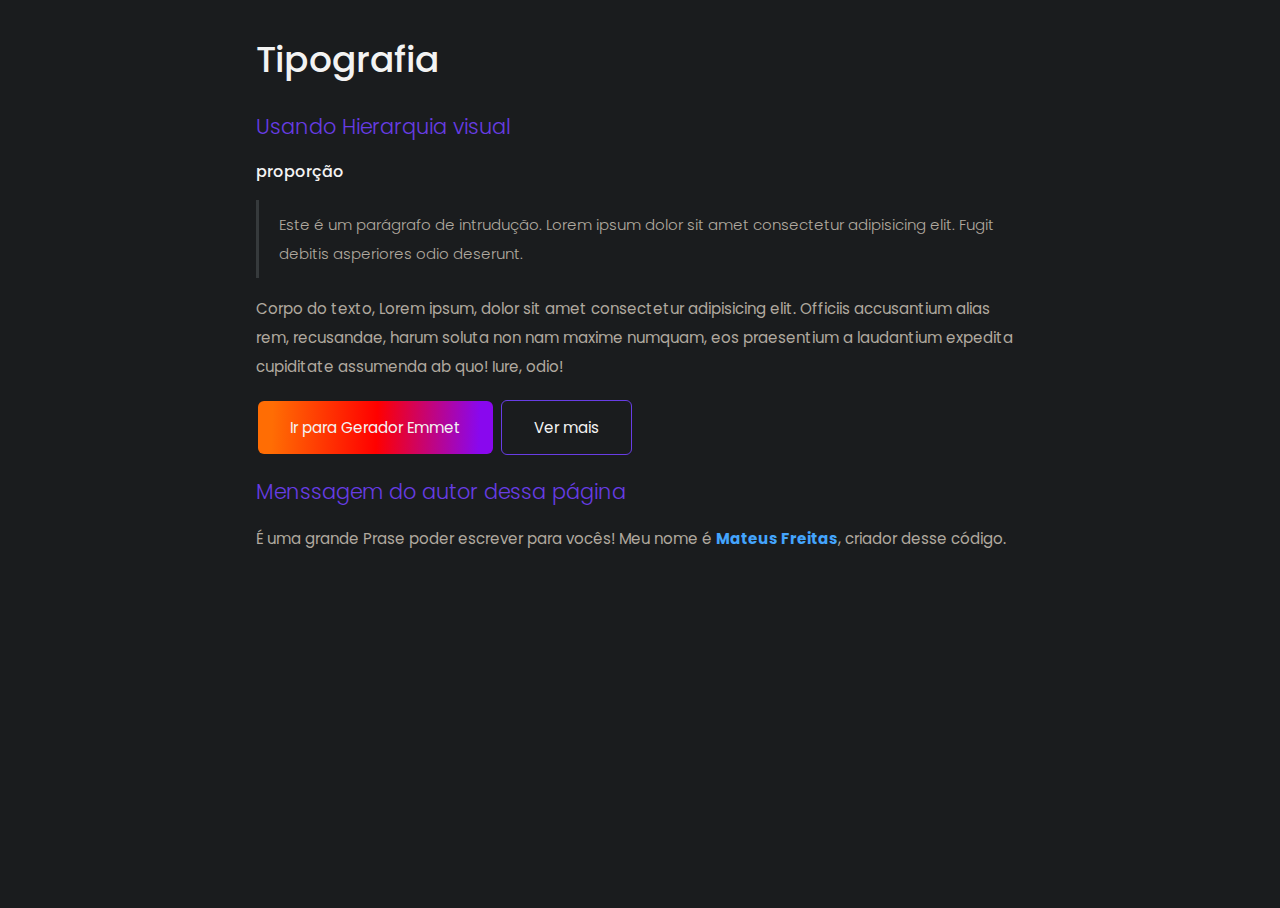
<file: site/index.html>
<!DOCTYPE html>
<html lang="pt-br">

<head>
  <title>Web AutoFlow - Automação para devs web</title>
  <!--==========Metatags==========-->
  <meta charset="UTF-8" />
  <meta http-equiv="X-UA-Compatible" content="IE=edge" />
  <link rel="canonical" href="https://webautoflow.netlify.app" />
  <meta name="viewport" content="width=device-width, initial-sc ale=1.0" />
  <meta name="description" content="Automatize seu fluxo de trabalho de desenvolvimento web com recursos automatizados para criação de sites com estrutura completa." /><!--==========A descrição do site==========-->
  <meta name="keywords" content="devs web, front-end, estruturação completa, recursos automatizados, acelerar o processo, tempo para aspectos criativos e estratégicos, atualidade das informações, soluções para otimizar o fluxo de trabalho, melhora da produtividade, automatização disponível, informações atualizadas, concentração em aspectos estratégicos, compartilhamento de conhecimento e experiência, recurso valioso e colaborativo, aprimoramento de habilidades" /><!--==========Palavras chave da página==========-->

  <!--==========Cor da barra de navegação mobile==========-->
  <meta name="theme-color" content="#11E5B3" /><!--Chrome Browser Mobile-->
  <meta name="apple-mobile-web-app-status-bar-style" content="#11E5B3" /><!--iOS Safari Browser Mobile-->
  <meta name="msapplication-navbutton-color" content="#11E5B3" /><!--Windows Phone Browser Mobile-->

  <!--==========Favicone da página (Acesse 'https://realfavicongenerator.net/')==========-->
  <link rel="icon" type="image/x-icon" href="android-chrome-192x192.png" />
  <link rel="apple-touch-icon" sizes="180x180" href="/apple-touch-icon.png" />
  <link rel="icon" type="image/png" sizes="32x32" href="/favicon-32x32.png" />
  <link rel="icon" type="image/png" sizes="16x16" href="/favicon-16x16.png" />
  <link rel="manifest" href="/site.webmanifest" />
  <link rel="mask-icon" href="/safari-pinned-tab.svg" color="#5bbad5" />
  <meta name="msapplication-TileColor" content="#1a9dee" />
  <meta name="theme-color" content="#ffffff" />

  <!--==========Metatags do Twitter==========-->
  <meta name="twitter:card" content="summary" />
  <meta name="twitter:title" content="Título da página" /><!--coloque seu Título-->
  <meta name="twitter:site" content="@SeuTwitter" />
  <meta property="twitter:dominio" content="SeuSite.com.br" /><!--coloque seu Site de destino-->
  <meta property="twitter:url" content="https://seusite.com.br" /><!--coloque seu Site de destino com "http/https")-->
  <meta name="twitter:description" content="Descrição do site" /><!--A descrição do site-->
  <meta name="twitter:image" content="https://i.ibb.co/vhL9dFv/icone.png/og-image.jpg" />

  <!--==========Metatags do Facebook==========-->
  <meta property="og:image:width" content="512" />
  <meta property="og:image:height" content="512" />
  <meta property="og:description" content="Edite aqui (Descri&ccedil;&atilde;o)" />
  <meta property="og:title" content="Edite aqui (T&iacute;tulo)" /><!--coloque seu Título-->
  <meta property="og:image" content="https://i.ibb.co/vhL9dFv/icone.png/og-image.jpg" />
  <meta property="og:url" content="https://meusite.com.br" /><!--coloque seu Site de destino-->
  <meta property="og:type" content="website" />
  <meta property="og:locale" content="pt_BR" />

  <!--==========Dados estruturados Schema.org==========-->
  <script type="application/ld+json">
			{
			  "@context" : "http://schema.org",
			  "@type" : "OnlineBusiness",
			  "name" : "Título página",
			  "url" : "https://webautoflow.netlify.app/",
			  "sameAs" : [
			    "https://twitter.com/EuMateusFreitas",
			    "https://www.facebook.com/EuMateusFreitas/",
			    "https://www.instagram.com/mateus.freitas.oficial/",
			    "https://www.linkedin.com/in/eumateusfreitas/",
			    "https://www.behance.net/seuusuario"
			  ],
			  "contactPoint": {
			    "@type": "ContactPoint",
			    "telephone": "+55-21-96662-5811",
			    "contactType": "Atendimento ao Cliente",
			    "areaServed": "BR",
			    "availableLanguage": ["Português"]
			  }
			}
		</script>
  <!--==========Link de CSS==========-->
  <link rel="stylesheet" href="css/style.css" />

  <!--==========Link de script==========-->

  <!--==========Link de fora==========-->
</head>

<body>
  <section class="comprimento">
    <h1>Tipografia</h1>
    <h2>Usando Hierarquia visual</h2>
    <h3>proporção</h3>
    <p class="intro">Este é um parágrafo de intrudução. Lorem ipsum dolor sit amet consectetur adipisicing elit. Fugit
      debitis asperiores odio deserunt.</p>
    <p>
      Corpo do texto, Lorem ipsum, dolor sit amet consectetur adipisicing elit. Officiis accusantium alias rem,
      recusandae, harum soluta non nam maxime numquam, eos praesentium a laudantium expedita cupiditate assumenda ab
      quo!
      Iure, odio!
    </p>

    <button onclick="window.location.href = 'gera-snippet'">Ir para Gerador Emmet</button>

    <button class="botao2" onclick="('#')">Ver mais</button>
    <h2>Menssagem do autor dessa página</h2>
    <p>
      É uma grande Prase poder escrever para vocês! Meu nome é <b><a target="_blank"
          href="https://github.com/EuMateusFreitas">Mateus Freitas</a></b>, criador desse código.
    </p>
  </section>
</body>

</html>
</file>
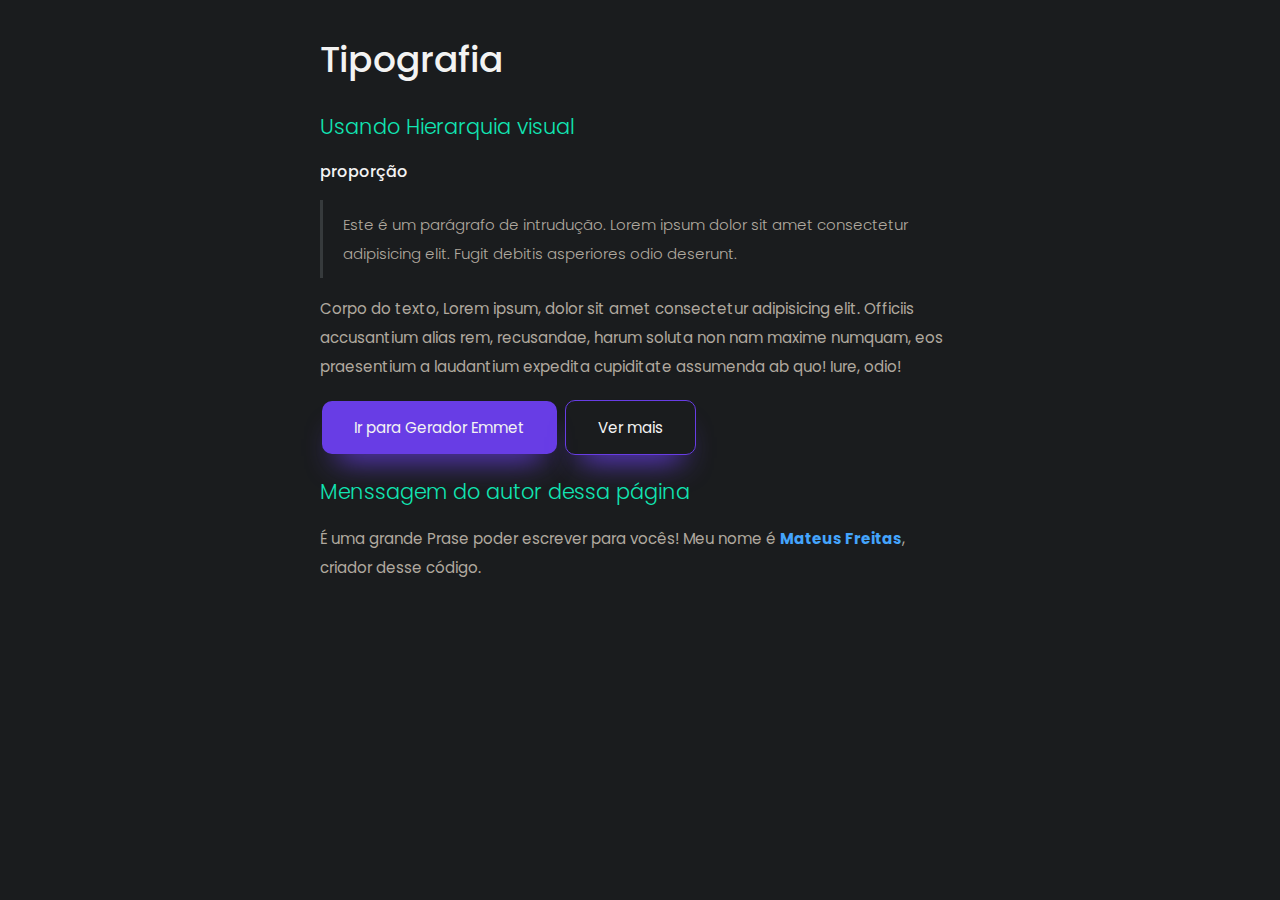
<file: Site/index.html>
<!DOCTYPE html>
<html lang="pt-br">

<head>
  <title>Web AutoFlow - Automação para devs web</title>
  <!--==========Metatags==========-->
  <meta charset="UTF-8" />
  <meta http-equiv="X-UA-Compatible" content="IE=edge" />
  <link rel="canonical" href="https://webautoflow.netlify.app" />
  <meta name="viewport" content="width=device-width, initial-sc ale=1.0" />
  <meta name="description" content="Automatize seu fluxo de trabalho de desenvolvimento web com recursos automatizados para criação de sites com estrutura completa." /><!--==========A descrição do site==========-->
  <meta name="keywords" content="devs web, front-end, estruturação completa, recursos automatizados, acelerar o processo, tempo para aspectos criativos e estratégicos, atualidade das informações, soluções para otimizar o fluxo de trabalho, melhora da produtividade, automatização disponível, informações atualizadas, concentração em aspectos estratégicos, compartilhamento de conhecimento e experiência, recurso valioso e colaborativo, aprimoramento de habilidades" /><!--==========Palavras chave da página==========-->

  <!--==========Cor da barra de navegação mobile==========-->
  <meta name="theme-color" content="#11E5B3" /><!--Chrome Browser Mobile-->
  <meta name="apple-mobile-web-app-status-bar-style" content="#11E5B3" /><!--iOS Safari Browser Mobile-->
  <meta name="msapplication-navbutton-color" content="#11E5B3" /><!--Windows Phone Browser Mobile-->

  <!--==========Favicone da página (Acesse 'https://realfavicongenerator.net/')==========-->
  <link rel="icon" type="image/x-icon" href="android-chrome-192x192.png" />
  <link rel="apple-touch-icon" sizes="180x180" href="/apple-touch-icon.png" />
  <link rel="icon" type="image/png" sizes="32x32" href="/favicon-32x32.png" />
  <link rel="icon" type="image/png" sizes="16x16" href="/favicon-16x16.png" />
  <link rel="manifest" href="/site.webmanifest" />
  <link rel="mask-icon" href="/safari-pinned-tab.svg" color="#5bbad5" />
  <meta name="msapplication-TileColor" content="#1a9dee" />
  <meta name="theme-color" content="#ffffff" />

  <!--==========Metatags do Twitter==========-->
  <meta name="twitter:card" content="summary" />
  <meta name="twitter:title" content="Título da página" /><!--coloque seu Título-->
  <meta name="twitter:site" content="@SeuTwitter" />
  <meta property="twitter:dominio" content="SeuSite.com.br" /><!--coloque seu Site de destino-->
  <meta property="twitter:url" content="https://seusite.com.br" /><!--coloque seu Site de destino com "http/https")-->
  <meta name="twitter:description" content="Descrição do site" /><!--A descrição do site-->
  <meta name="twitter:image" content="https://i.ibb.co/vhL9dFv/icone.png/og-image.jpg" />

  <!--==========Metatags do Facebook==========-->
  <meta property="og:image:width" content="512" />
  <meta property="og:image:height" content="512" />
  <meta property="og:description" content="Edite aqui (Descri&ccedil;&atilde;o)" />
  <meta property="og:title" content="Edite aqui (T&iacute;tulo)" /><!--coloque seu Título-->
  <meta property="og:image" content="https://i.ibb.co/vhL9dFv/icone.png/og-image.jpg" />
  <meta property="og:url" content="https://meusite.com.br" /><!--coloque seu Site de destino-->
  <meta property="og:type" content="website" />
  <meta property="og:locale" content="pt_BR" />

  <!--==========Dados estruturados Schema.org==========-->
  <script type="application/ld+json">
			{
			  "@context" : "http://schema.org",
			  "@type" : "OnlineBusiness",
			  "name" : "Título página",
			  "url" : "https://webautoflow.netlify.app/",
			  "sameAs" : [
			    "https://twitter.com/EuMateusFreitas",
			    "https://www.facebook.com/EuMateusFreitas/",
			    "https://www.instagram.com/mateus.freitas.oficial/",
			    "https://www.linkedin.com/in/eumateusfreitas/",
			    "https://www.behance.net/seuusuario"
			  ],
			  "contactPoint": {
			    "@type": "ContactPoint",
			    "telephone": "+55-21-96662-5811",
			    "contactType": "Atendimento ao Cliente",
			    "areaServed": "BR",
			    "availableLanguage": ["Português"]
			  }
			}
		</script>
  <!--==========Link de CSS==========-->
  <link rel="stylesheet" href="css/style.css" />

  <!--==========Link de script==========-->

  <!--==========Link de fora==========-->
</head>

<body>
  <section class="comprimento">
    <h1>Tipografia</h1>
    <h2>Usando Hierarquia visual</h2>
    <h3>proporção</h3>
    <p class="intro">Este é um parágrafo de intrudução. Lorem ipsum dolor sit amet consectetur adipisicing elit. Fugit
      debitis asperiores odio deserunt.</p>
    <p>
      Corpo do texto, Lorem ipsum, dolor sit amet consectetur adipisicing elit. Officiis accusantium alias rem,
      recusandae, harum soluta non nam maxime numquam, eos praesentium a laudantium expedita cupiditate assumenda ab
      quo!
      Iure, odio!
    </p>

    <button onclick="window.location.href = '//gerador-emmet'">Ir para Gerador Emmet</button>

    <button class="botao2" onclick="('#')">Ver mais</button>
    <h2>Menssagem do autor dessa página</h2>
    <p>
      É uma grande Prase poder escrever para vocês! Meu nome é <b><a target="_blank"
          href="https://github.com/EuMateusFreitas">Mateus Freitas</a></b>, criador desse código.
    </p>
  </section>
</body>

</html>
</file>
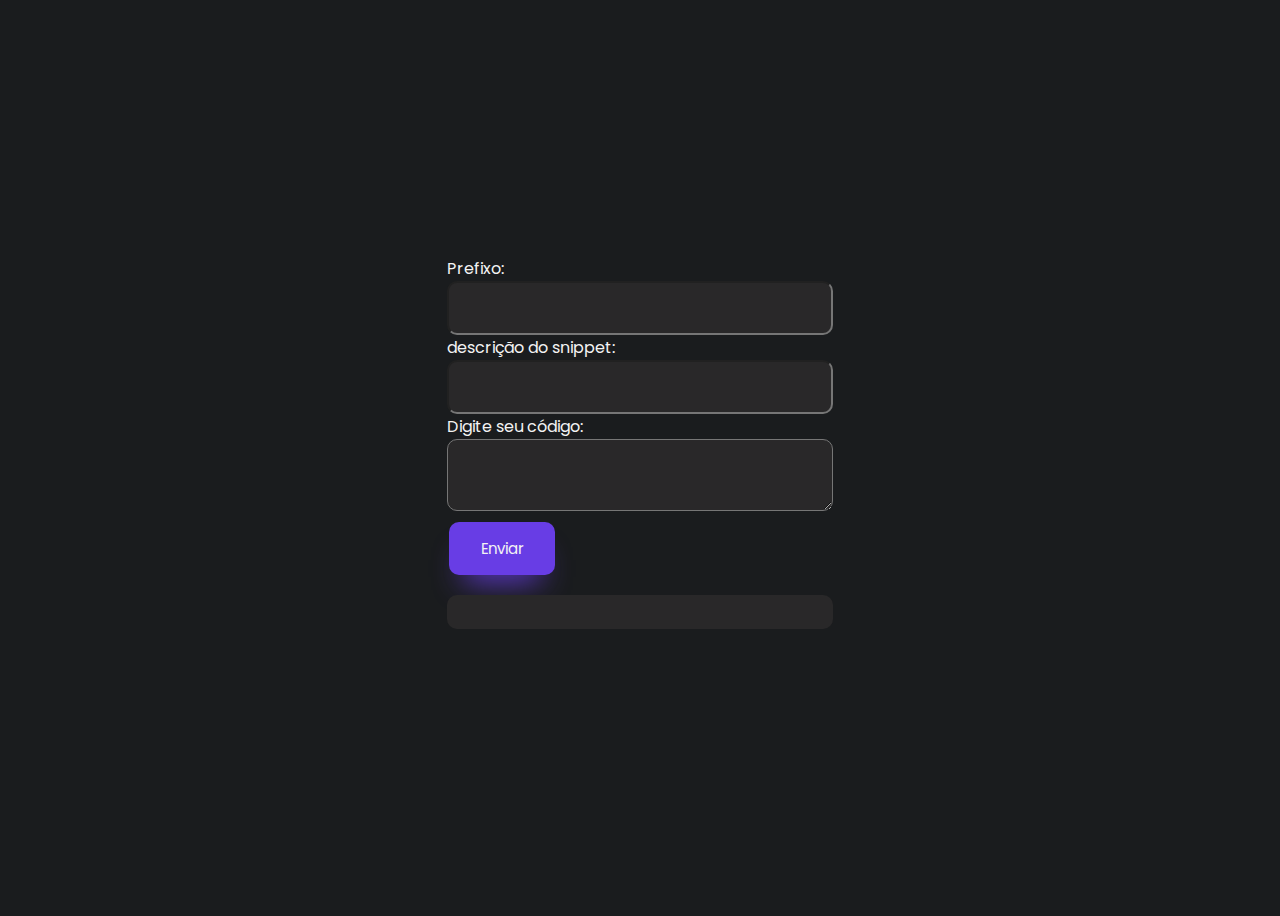
<file: Site/Gerador-emmet/index.html>
<!DOCTYPE html>
<html lang="pt-br">

<head>
  <title>Gerador de código Emmet para vs</title>
  <!--==========Metatags==========-->
  <meta charset="UTF-8">
  <meta http-equiv="X-UA-Compatible" content="IE=edge">
  <meta name="viewport" content="width=device-width, initial-scale=1.0">
  <meta name="description" content="Edite Aqui"><!--==========A descrição do site==========-->
  <meta name="keywords" content="Edite Aqui"><!--==========Palavras chave da página==========-->

  <!--==========Cor da barra de navegação mobile==========-->
  <meta name="theme-color" content="#11E5B3"><!--Chrome Browser Mobile-->
  <meta name="apple-mobile-web-app-status-bar-style" content="#11E5B3"><!--iOS Safari Browser Mobile-->
  <meta name="msapplication-navbutton-color" content="#11E5B3"><!--Windows Phone Browser Mobile-->

  <!--==========Favicone da página (Acesse 'https://realfavicongenerator.net/')==========-->
  <link rel="icon" type="image/x-icon" href="android-chrome-192x192.png">
  <link rel="apple-touch-icon" sizes="180x180" href="/apple-touch-icon.png">
  <link rel="icon" type="image/png" sizes="32x32" href="/favicon-32x32.png">
  <link rel="icon" type="image/png" sizes="16x16" href="/favicon-16x16.png">
  <link rel="manifest" href="/site.webmanifest">
  <link rel="mask-icon" href="/safari-pinned-tab.svg" color="#5bbad5">
  <meta name="msapplication-TileColor" content="#1a9dee">
  <meta name="theme-color" content="#ffffff">

  <!--==========Metatags do Twitter==========-->
  <meta name="twitter:card" content="summary">
  <meta name="twitter:title" content="Título da página"><!--coloque seu Título-->
  <meta name="twitter:site" content="@SeuTwitter">
  <meta property="twitter:dominio" content="SeuSite.com.br"><!--coloque seu Site de destino-->
  <meta property="twitter:url" content="https://seusite.com.br/"><!--coloque seu Site de destino com "http/https")-->
  <meta name="twitter:description" content="Descrição do site"><!--A descrição do site-->
  <meta name="twitter:image" content="https://i.ibb.co/vhL9dFv/icone.png/og-image.jpg">

  <!--==========Metatags do Facebook==========-->
  <meta property="og:image:width" content="512">
  <meta property="og:image:height" content="512">
  <meta property="og:description" content="Edite aqui (Descri&ccedil;&atilde;o)">
  <meta property="og:title" content="Edite aqui (T&iacute;tulo)"><!--coloque seu Título-->
  <meta property="og:image" content="https://i.ibb.co/vhL9dFv/icone.png/og-image.jpg">
  <meta property="og:url" content="https://meusite.com.br"><!--coloque seu Site de destino-->
  <meta property="og:type" content="website">
  <meta property="og:locale" content="pt_BR">


  <!--==========Dados estruturados Schema.org==========-->
  <script type="application/ld+json">
{
  "@context" : "http://schema.org",
  "@type" : "OnlineBusiness",
  "name" : "Título página",
  "url" : "https://seusite.com.br/",
  "sameAs" : [
    "https://twitter.com/seuusuario",
    "https://www.facebook.com/seuusuario",
    "https://www.instagram.com/seuusuario",
    "https://www.linkedin.com/seuusuario",
    "https://www.behance.net/seuusuario"
  ],
  "contactPoint": {
    "@type": "ContactPoint",
    "telephone": "+55-21-96662-5811",
    "contactType": "Atendimento ao Cliente",
    "areaServed": "BR",
    "availableLanguage": ["Português"]
  }
}
</script>
  <!--==========Link de CSS==========-->
  <link rel="stylesheet" href="../css/style.css">
  <link rel="stylesheet" href="style.css">
  <!--==========Link de fora==========-->

</head>

<body>
 <section class="comprimento">
    <form>
      <label for="prefixo">Prefixo:</label>
      <input type="text" id="prefixo">
      <br>
      <label for="descricao">descrição do snippet:</label>
      <br>
      <input type="text" id="descricao">
      <br>
      <label for="texto">Digite seu código:</label>
      <br>
      <textarea id="texto"></textarea>
      <br>
      <button typ e="submit">Enviar</button>
    </form>
    <pre><code></code></pre>
  </section>
</body>

<!--==========Link de script==========-->
<script>
  const form = document.querySelector('form');
  const prefixoInput = document.querySelector('#prefixo');
  const descricaoInput = document.querySelector('#descricao');
  const textoInput = document.querySelector('#texto');
  const output = document.querySelector('pre code');

  form.addEventListener('submit', function (event) {
    event.preventDefault(); // impede que o formulário seja enviado

    const prefixo = prefixoInput.value;
    const descricao = descricaoInput.value;
    const texto = textoInput.value;

    const objetoJSON = {
      [descricao]: {
        "prefix": prefixo,
        "body": [texto],
        "description": descricao
      }
    };

    output.textContent = JSON.stringify(objetoJSON, null, 2); // exibe o objeto JSON formatado dentro de um elemento pre/code
  });
</script>


</html>
</file>
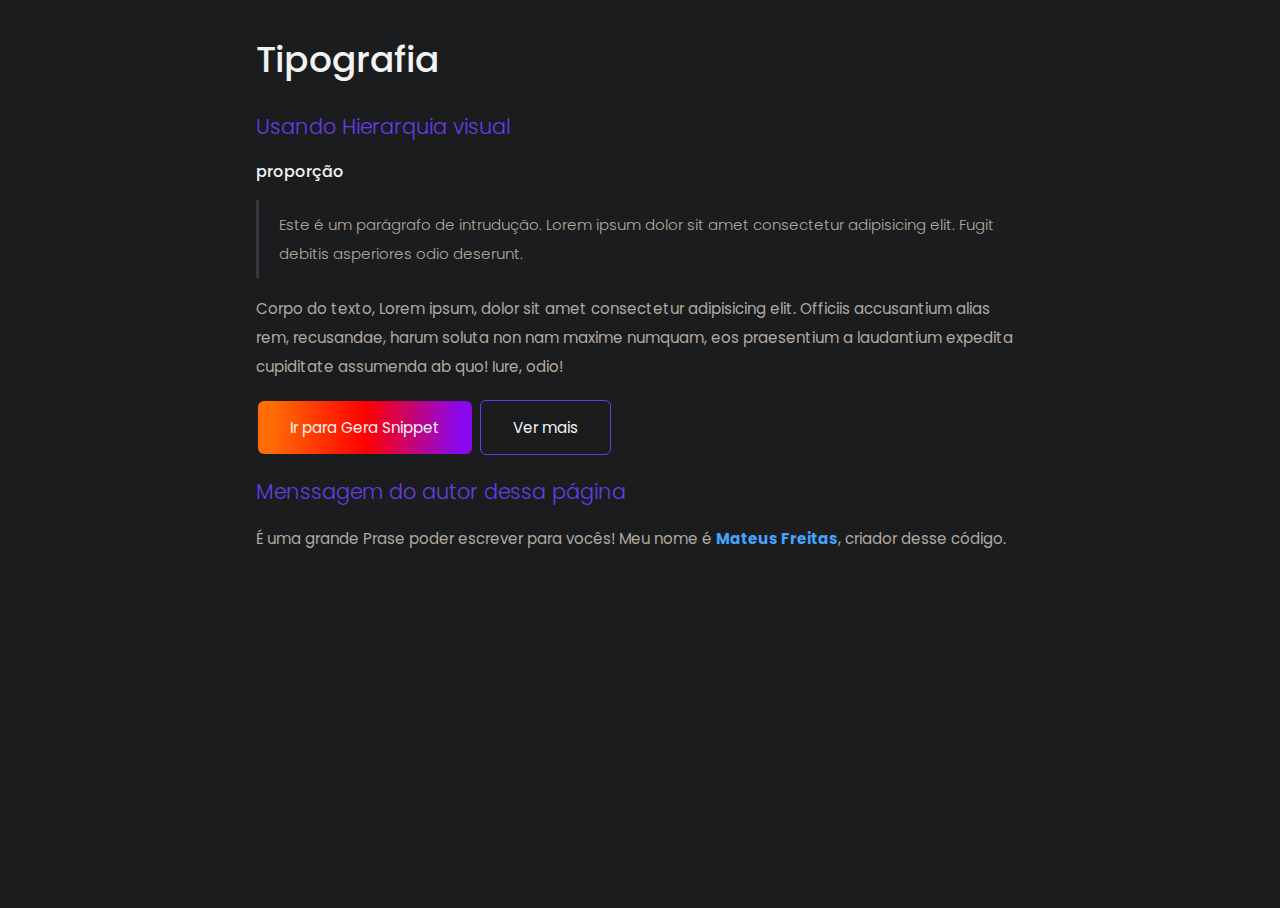
<file: site/index2.html>
<!DOCTYPE html>
<html lang="pt-br">

<head>
  <title>Web AutoFlow - Automação para devs web</title>
  <!--==========Metatags==========-->
  <meta charset="UTF-8" />
  <meta http-equiv="X-UA-Compatible" content="IE=edge" />
  <link rel="canonical" href="https://webautoflow.netlify.app" />
  <meta name="viewport" content="width=device-width, initial-sc ale=1.0" />
  <meta name="description" content="Automatize seu fluxo de trabalho de desenvolvimento web com recursos automatizados para criação de sites com estrutura completa." /><!--==========A descrição do site==========-->
  <meta name="keywords" content="devs web, front-end, estruturação completa, recursos automatizados, acelerar o processo, tempo para aspectos criativos e estratégicos, atualidade das informações, soluções para otimizar o fluxo de trabalho, melhora da produtividade, automatização disponível, informações atualizadas, concentração em aspectos estratégicos, compartilhamento de conhecimento e experiência, recurso valioso e colaborativo, aprimoramento de habilidades" /><!--==========Palavras chave da página==========-->

  <!--==========Cor da barra de navegação mobile==========-->
  <meta name="theme-color" content="#11E5B3" /><!--Chrome Browser Mobile-->
  <meta name="apple-mobile-web-app-status-bar-style" content="#11E5B3" /><!--iOS Safari Browser Mobile-->
  <meta name="msapplication-navbutton-color" content="#11E5B3" /><!--Windows Phone Browser Mobile-->

  <!--==========Favicone da página (Acesse 'https://realfavicongenerator.net/')==========-->
  <link rel="icon" type="image/x-icon" href="android-chrome-192x192.png" />
  <link rel="apple-touch-icon" sizes="180x180" href="/apple-touch-icon.png" />
  <link rel="icon" type="image/png" sizes="32x32" href="/favicon-32x32.png" />
  <link rel="icon" type="image/png" sizes="16x16" href="/favicon-16x16.png" />
  <link rel="manifest" href="/site.webmanifest" />
  <link rel="mask-icon" href="/safari-pinned-tab.svg" color="#5bbad5" />
  <meta name="msapplication-TileColor" content="#1a9dee" />
  <meta name="theme-color" content="#ffffff" />

  <!--==========Metatags do Twitter==========-->
  <meta name="twitter:card" content="summary" />
  <meta name="twitter:title" content="Título da página" /><!--coloque seu Título-->
  <meta name="twitter:site" content="@SeuTwitter" />
  <meta property="twitter:dominio" content="SeuSite.com.br" /><!--coloque seu Site de destino-->
  <meta property="twitter:url" content="https://seusite.com.br" /><!--coloque seu Site de destino com "http/https")-->
  <meta name="twitter:description" content="Descrição do site" /><!--A descrição do site-->
  <meta name="twitter:image" content="https://i.ibb.co/vhL9dFv/icone.png/og-image.jpg" />

  <!--==========Metatags do Facebook==========-->
  <meta property="og:image:width" content="512" />
  <meta property="og:image:height" content="512" />
  <meta property="og:description" content="Edite aqui (Descri&ccedil;&atilde;o)" />
  <meta property="og:title" content="Edite aqui (T&iacute;tulo)" /><!--coloque seu Título-->
  <meta property="og:image" content="https://i.ibb.co/vhL9dFv/icone.png/og-image.jpg" />
  <meta property="og:url" content="https://meusite.com.br" /><!--coloque seu Site de destino-->
  <meta property="og:type" content="website" />
  <meta property="og:locale" content="pt_BR" />

  <!--==========Dados estruturados Schema.org==========-->
  <script type="application/ld+json">
			{
			  "@context" : "http://schema.org",
			  "@type" : "OnlineBusiness",
			  "name" : "Título página",
			  "url" : "https://webautoflow.netlify.app/",
			  "sameAs" : [
			    "https://twitter.com/EuMateusFreitas",
			    "https://www.facebook.com/EuMateusFreitas/",
			    "https://www.instagram.com/mateus.freitas.oficial/",
			    "https://www.linkedin.com/in/eumateusfreitas/",
			    "https://www.behance.net/seuusuario"
			  ],
			  "contactPoint": {
			    "@type": "ContactPoint",
			    "telephone": "+55-21-96662-5811",
			    "contactType": "Atendimento ao Cliente",
			    "areaServed": "BR",
			    "availableLanguage": ["Português"]
			  }
			}
		</script>
    
  <!--==========Link de CSS==========-->
  <link rel="stylesheet" href="css/style.css" />

  <!--==========Link de script==========-->

  <!--==========Link de fora==========-->
</head>

<body class="bg1">
  <div>
  <section class="comprimento">
    <h1>Tipografia</h1>
    <h2>Usando Hierarquia visual</h2>
    <h3>proporção</h3>
    <p class="intro">Este é um parágrafo de intrudução. Lorem ipsum dolor sit amet consectetur adipisicing elit. Fugit
      debitis asperiores odio deserunt.</p>
    <p>
      Corpo do texto, Lorem ipsum, dolor sit amet consectetur adipisicing elit. Officiis accusantium alias rem,
      recusandae, harum soluta non nam maxime numquam, eos praesentium a laudantium expedita cupiditate assumenda ab
      quo!
      Iure, odio!
    </p>

    <button onclick="window.location.href = 'Gera-snippet'">Ir para Gera Snippet</button>

    <button class="botao2" onclick="('#')">Ver mais</button>
    <h2>Menssagem do autor dessa página</h2>
    <p>
      É uma grande Prase poder escrever para vocês! Meu nome é <b><a target="_blank"
          href="https://github.com/EuMateusFreitas">Mateus Freitas</a></b>, criador desse código.
    </p>
  </section>
</div>
</body>

</html>
</file>
<file: site/css/style.css>
@charset "utf-8";


/* Google Fonts */
@import url("https://fonts.googleapis.com/css2?family=Poppins:wght@200;300;400;500;600;700&display=swap");
*{
     /* Tipografica */
    font-family: "Poppins", sans-serif;
}
:root {
    --quina: .375rem;

    /* Paleta de cores*/
    --gradiente: linear-gradient(92deg, #FF6D04 6.25%, #F00 50.52%, #8908EE 93.91%);
    --cor-primaria: #683DE5;
    --cor-secundaria: #683DE5;
    --cor-clara: #f3f3f3;
    --cor-escuro: #1a1c1e;
    --cor-escuro2: #211431;
    --cor-escuro3: #352844;

    /* Hierarquia Tipografica */
    --font-tamanho-h1: 2.25rem;
    --font-tamanho-h2: 1.3rem;
    --font-tamanho-h3: 1rem;
    --font-tamanho-p: 0.941rem;
}

/* Tipografia responsiva */
@media screen and (max-width: 992px) {
    :root {
        --font-tamanho-h1: 2.75rem;
        --font-tamanho-h2: 1.25rem;
        --font-tamanho-h3: 1rem;
        --font-tamanho-p: 0.838rem;
    }
}

/* Cor de seleção de texto */
::selection {
    background: var(--cor-primaria);
    color: var(--cor-clara);
}
html, body{
    height: 100%;
}
body {
    background: var(--cor-escuro);
    color: var(--cor-clara);
    display: flex;
    justify-content: center;
}

.titulo,
h1 {
    font-size: var(--font-tamanho-h1);
    font-weight: 500;
}

h1.titulo-boas-vindas {
    font-size: 3.75;
}

.titulo2,
h2 {
    color: var(--cor-secundaria);
    font-size: var(--font-tamanho-h2);
    font-weight: 300;
}

.titulo3,
h3 {
    font-weight: 500;
    font-size: var(--font-tamanho-h3);
}

.text-center {
    text-align: center;
}

p, label {
    font-size: var(--font-tamanho-p);
    font-weight: 400;
    line-height: 29px;
    color: #b0a99f;

}

.intro {
    font-weight: 300;
    padding: 10px 20px;
    border-left: 3px solid #363a3c;
}

a {
    text-decoration: none;
    color: #44a4fc;
}

/* código
.bg1{
    background: url('../img/bg1.jpg') no-repeat center;
    background-size: cover;
}
*/

button,
.botao {
    cursor: pointer;
    outline: none;
    border: none;
    padding: 15px 32px;
    border-radius: var(--quina);
    text-align: center;
    text-decoration: none;
    display: inline-block;
    font-size: var(--font-tamanho-p);
    font-family: "Poppins", sans-serif;
    margin: 4px 2px;
    transition: all 0.3s ease-in-out;
    box-shadow: 0 20px 30px -15px var(--gradiente);
    background-image: var(--gradiente);
    background-color: var(--cor-primaria);
    color: var(--cor-clara);
}

button:hover,
.botao:hover {
    transform: translatey(6px);
    box-shadow: none;
}

button:active {
    background-color: var(--cor-secundaria);
    transform: scale(0.98);
    transition: all 0.1s ease-in-out;
}

.botao2 {
    background: none;
    border: 1px solid;
    border-color: var(--cor-primaria);
}

.botao2:hover {
    border-color: var(--cor-secundaria);
}

.gradient{
background-image: var(--gradiente);
}

.gradient-texto{
    background-image: var(--gradiente);
    webkit-background-clip: text;
    background-clip: text;
    color: transparent;
}

.comprimento{
    width: 60vw;
    min-width: 300px;
}
</file>
<file: Site/css/style.css>
/* Google Fonts */
@import url("https://fonts.googleapis.com/css2?family=Poppins:wght@200;300;400;500;600;700&display=swap");

:root {
    /* Paleta de cores*/
    --cor-primaria: #683DE5;
    --cor-secundaria: #11E5B3;
    --cor-clara: #f3f3f3;
    --cor-escuro: #1a1c1e;
    --cor-escuro2: #211431;
    --cor-escuro3: #352844;

    /* Tipografica */
    font-family: "Poppins", sans-serif;

    /* Hierarquia Tipografica */
    --font-tamanho-h1: 2.25rem;
    --font-tamanho-h2: 1.3rem;
    --font-tamanho-h3: 1rem;
    --font-tamanho-p: 0.941rem;
}

/* Tipografia responsiva */
@media screen and (max-width: 992px) {
    :root {
        --font-tamanho-h1: 2.75rem;
        --font-tamanho-h2: 1.25rem;
        --font-tamanho-h3: 1rem;
        --font-tamanho-p: 0.838rem;
    }
}

/* Cores ao selecionar um texto */
::selection {
    background: var(--cor-primaria);
    color: var(--cor-clara);
}

body {
    background: var(--cor-escuro);
    color: var(--cor-clara);
    display: flex;
    justify-content: center;
}

.titulo,
h1 {
    font-size: var(--font-tamanho-h1);
    font-weight: 500;
}

.titulo2,
h2 {
    color: var(--cor-secundaria);
    font-size: var(--font-tamanho-h2);
    font-weight: 300;
}

.titulo3,
h3 {
    font-weight: 500;
    font-size: var(--font-tamanho-h3);
}

p {
    font-size: 0.941rem;
    font-weight: 400;
    line-height: 29px;
    color: #b0a99f;

}

.intro {
    font-weight: 300;
    padding: 10px 20px;
    border-left: 3px solid #363a3c;
}

a {
    text-decoration: none;
    color: #44a4fc;
}

button,
.botao {
    cursor: pointer;
    outline: none;
    border: none;
    padding: 15px 32px;
    border-radius: 10px;
    text-align: center;
    text-decoration: none;
    display: inline-block;
    font-size: var(--font-tamanho-p);
    font-family: "Poppins", sans-serif;
    margin: 4px 2px;
    transition: all 0.3s ease-in-out;
    box-shadow: 0 20px 30px -15px var(--cor-primaria);
    background-color: var(--cor-primaria);
    color: var(--cor-clara);
}

button:hover,
.botao:hover {
    transform: translatey(6px);
    box-shadow: none;
}

button:active {
    background-color: var(--cor-secundaria);
    transform: scale(0.98);
    transition: all 0.1s ease-in-out;
}

.botao2 {
    background: none;
    border: 1px solid;
    border-color: var(--cor-primaria);
}

.botao2:hover {
    border-color: var(--cor-secundaria);
}

.comprimento{
    max-width: 50vw;
    min-width: 300px;
}
</file>
<file: Site/Gerador-emmet/style.css>
pre {
    white-space: pre-wrap;
    color: #f8efa1;
    max-width: 100%;
    background-color: #292829;
    border: 1px solid transparent;
    margin: 1rem 0 2rem;
    padding: 1rem 2.5rem 1rem 1rem;
    border-radius: 10px;
    width: -webkit-fill-available;
}

code {
max-width: 500px;
}
input, textarea {
    background-color: #292829;
    color: aliceblue;
    padding: 15px 32px;
    border-radius: 10px;
    font-family: "Poppins", sans-serif;
}

textarea,input {
    width: -webkit-fill-available;
}

section {
    height: 100vh;
    display: flex;
    justify-content: center;
    flex-direction: column;
}
</file>
